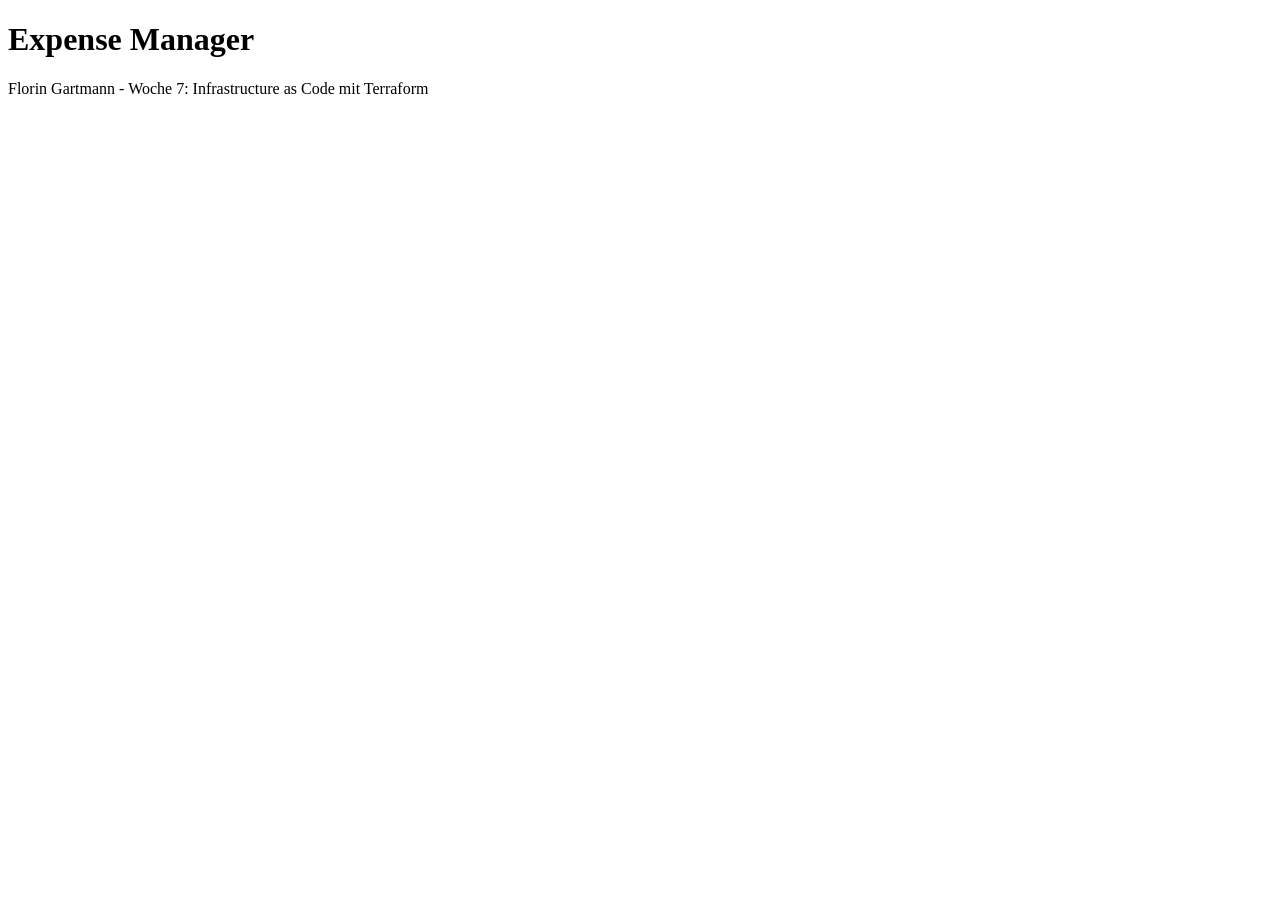
<file: terraform/index.html>
<!DOCTYPE html>
<html lang="de">
<head>
  <meta charset="utf-8">
  <title>Expense Manager - Woche 7</title>
</head>
<body>
  <h1>Expense Manager</h1>
  <p>Florin Gartmann - Woche 7: Infrastructure as Code mit Terraform</p>
</body>
</html>
</file>
